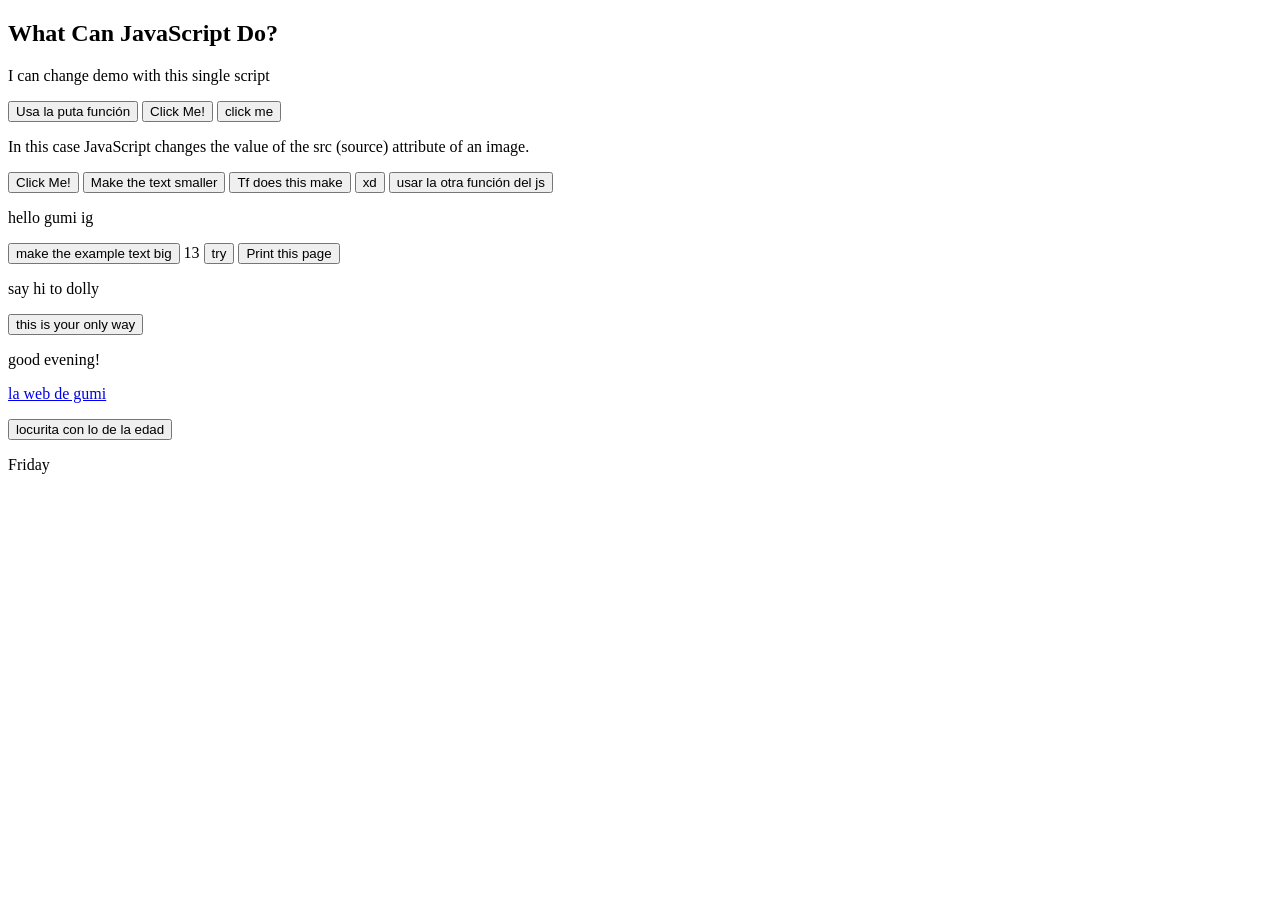
<file: pruebas.html>
<!DOCTYPE html>
<html>
<head>
    <script>
        function myfunction() {
            document.getElementById("demo").innerHTML = "Paragraph changed"
        }
    </script>
</head>
<body>

    <h2 id="straight bs">What Can JavaScript Do?</h2>

    <p id="demo">JavaScript can change HTML content.</p>
    <button type="button" onclick="myfunction()">Usa la puta función</button>


    <button type="button" onclick='document.getElementById("demo").innerHTML = "Hello JavaScript!"'>Click Me!</button>
    <button type="button" onclick='document.getElementById("demo").innerHTML = "Hello JavaScript"'>click me</button>

    <p>In this case JavaScript changes the value of the src (source) attribute of an image.</p>

    <button type="button" onclick="document.getElementById('demo').style.fontSize='35px'">Click Me!</button>
    <button type="button" onclick="document.getElementById('demo').style.fontSize='15px'">Make the text smaller</button>
    <button type="button" onclick="document.getElementById('demo').style.display='none'">Tf does this make</button>
    <button type="button" onclick="document.getElementById('demo').style.display='block'">xd</button>

    <script>
        document.getElementById("demo").innerHTML = "I can change demo with this single script";
    </script>

    <script src="pruebas.js"></script>
    <button type="button" onclick="myfunction2()">usar la otra función del js</button>

    <p id="mouse">i gotta type some more text because imma run out of ids</p>
    <button type="button" onclick="bigtext()">make the example text big</button>
    <script>
        document.getElementById("mouse").innerText="hello gumi ig";
    </script>
    
    <script>
        document.write(6 + 7);
    </script>

    <button type="button" onclick="document.write(6+4)">try</button>

    <!-- <script>
        alert(5);
    </script>  -->

    <script>
        console.log(5);
    </script>

    <button onclick="window.print()">Print this page</button>

    <p id="dolly">say hi to dolly</p>
    <button onclick="hello()">this is your only way</button>
    
    <p id="hora"></p>
    <script>
        if (new Date().getHours() < 18) {
            document.getElementById("hora").innerHTML="good day!"
        } else if (new Date().getHours() > 21) {
            document.getElementById("hora").innerHTML="good night!"
        } else {
            document.getElementById("hora").innerHTML="good evening!"
        }
    </script>

    <p id="web"></p>
    <script>
        let text;
        if (Math.random() < 0.5) {
            text = "<a href='https://akr4lan.github.io/akra.sh'>mi web</a>"
        } else {
            text = "<a href='https://hrt.gumi.gay'>la web de gumi</a>"
        }
        document.getElementById("web").innerHTML = text;
    </script>
    
    <p id="age"></p>
    <button onclick = "age()">locurita con lo de la edad</button>

    <p id="day"></p>
    <script>
        switch (new Date().getDay()) {
            case 0:
                day = "sunday";
                break;
            case 1:
                day = "monday";
                break;
            case 2:
                day = "Tuesday";
                break;
            case 3:
                day = "Wednesday";
                break;
            case 4:
                day = "Thursday";
                break;
            case 5:
                day = "Friday";
                break;
            default:
                day = "Saturday";
        }

        document.getElementById("day").innerHTML = day;
    </script>

    

</body>
</html>
</file>
